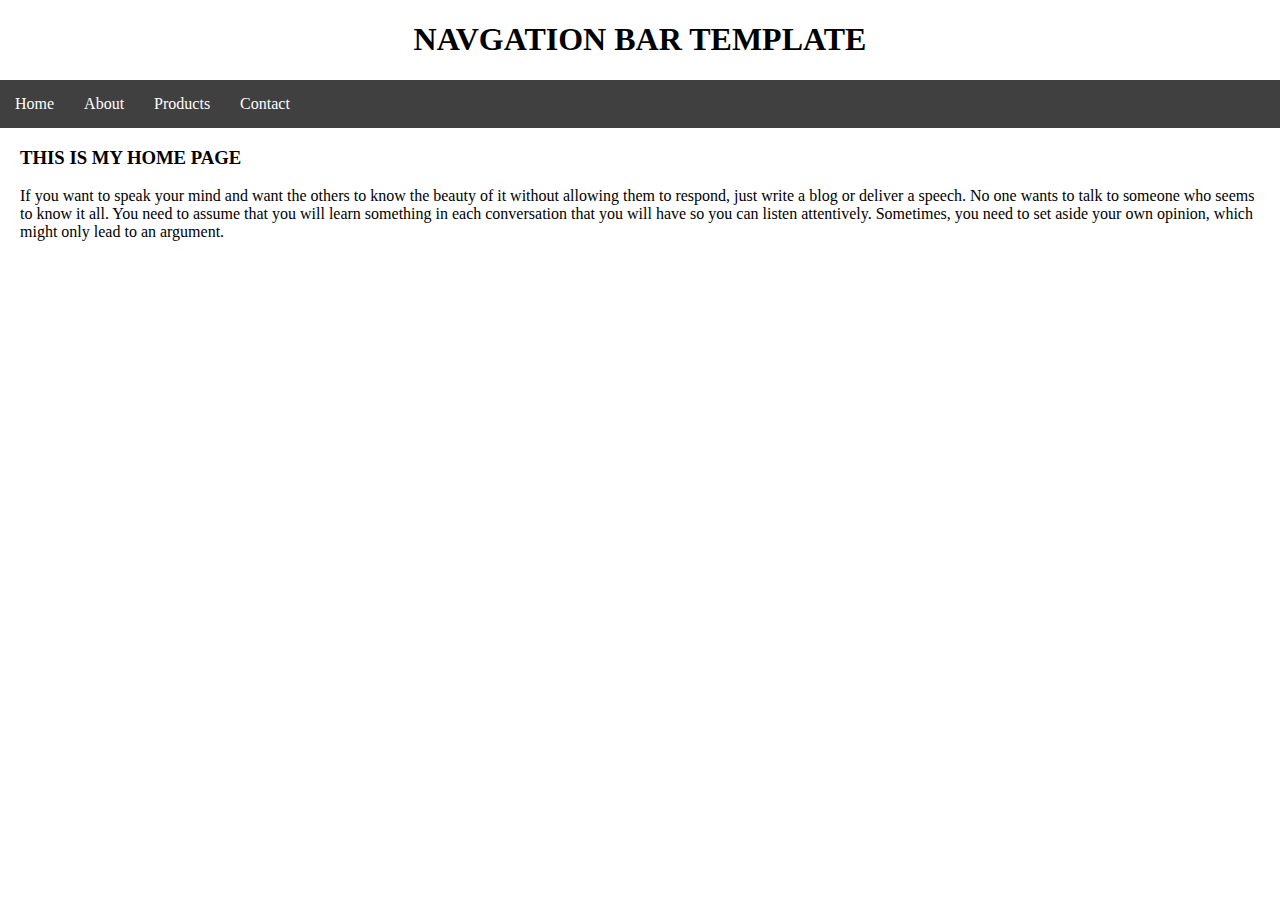
<file: index.html>
<!DOCTYPE html>
<html>
<head>
	<meta charset="utf-8">
	<meta name="viewport" content="width=device-width, initial-scale=1">
	<link rel="stylesheet" type="text/css" href="vavcss.css">
	<title>NAVIGATIONBAR</title>
</head>
<body>
<h1>NAVGATION BAR TEMPLATE</h1>
<nav class="navbar">
	<ul>
		<li><a href="index.html">Home</a></li>
		<li><a href="About.html">About</a></li>
		<li><a href="Product.html">Products</a></li>
		<li><a href="Contact.html">Contact</a></li>
	</ul>
	<main>
		<h3>THIS IS MY HOME PAGE</h3>
		<p> If you want to speak your mind and want the others to know the beauty of it without allowing them to respond, just write a blog or deliver a speech. No one wants to talk to someone who seems to know it all. You need to assume that you will learn something in each conversation that you will have so you can listen attentively. Sometimes, you need to set aside your own opinion, which might only lead to an argument.</p><br>
		
	</main>
</nav>
</body>
</html>
</file>
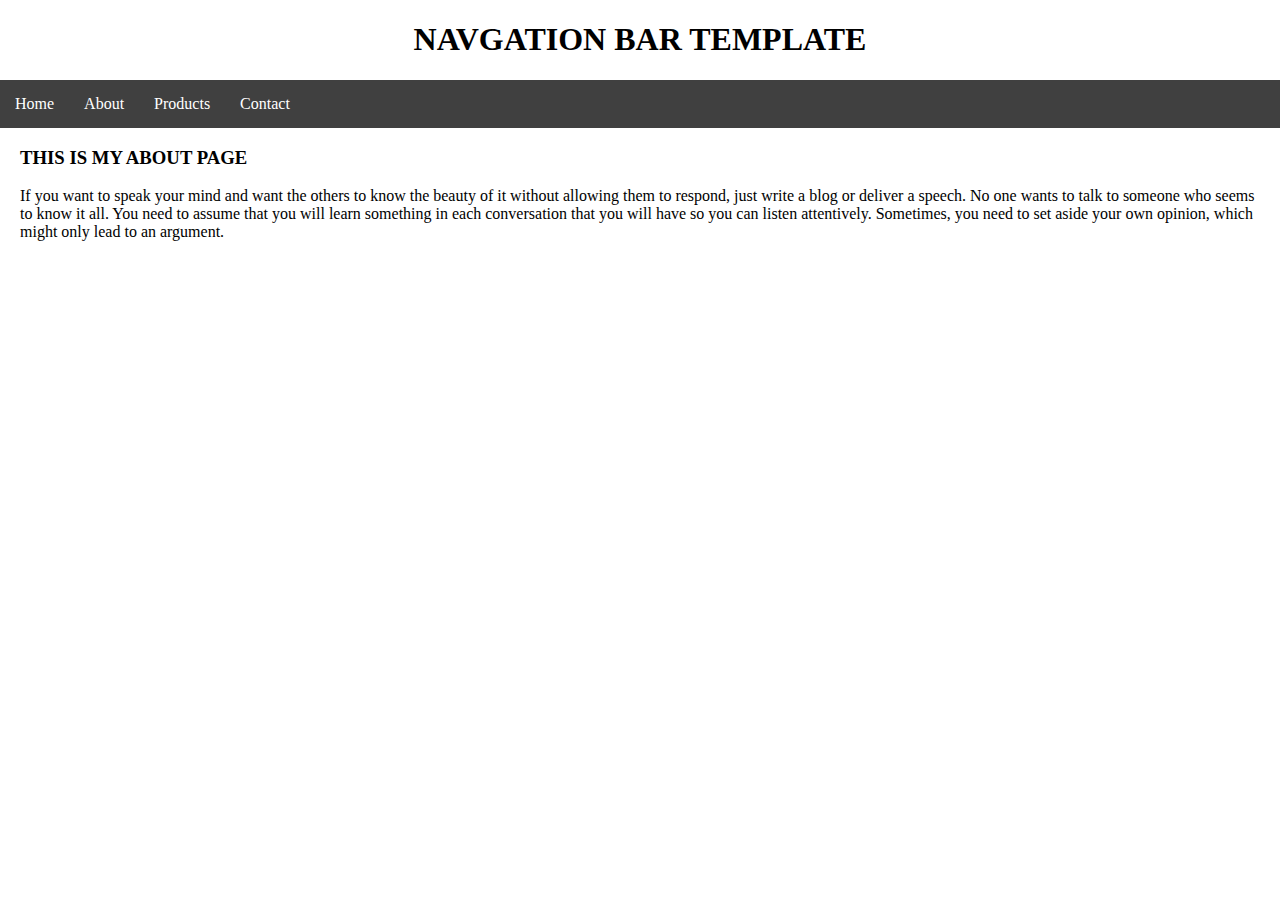
<file: About.html>
<!DOCTYPE html>
<html>
<head>
	<meta charset="utf-8">
	<meta name="viewport" content="width=device-width, initial-scale=1">
	<link rel="stylesheet" type="text/css" href="vavcss.css">
	<title>NAVIGATIONBAR</title>
</head>
<body>
<h1>NAVGATION BAR TEMPLATE</h1>
<nav class="navbar">
	<ul>
		<li><a href="Home.html">Home</a></li>
		<li><a href="About.html">About</a></li>
		<li><a href="Product.html">Products</a></li>
		<li><a href="Contact.html">Contact</a></li>
	</ul>
	<main>
		<h3>THIS IS MY ABOUT PAGE</h3>
		<p> If you want to speak your mind and want the others to know the beauty of it without allowing them to respond, just write a blog or deliver a speech. No one wants to talk to someone who seems to know it all. You need to assume that you will learn something in each conversation that you will have so you can listen attentively. Sometimes, you need to set aside your own opinion, which might only lead to an argument.</p>
	</main>
</nav>
</body>
</html>
</file>
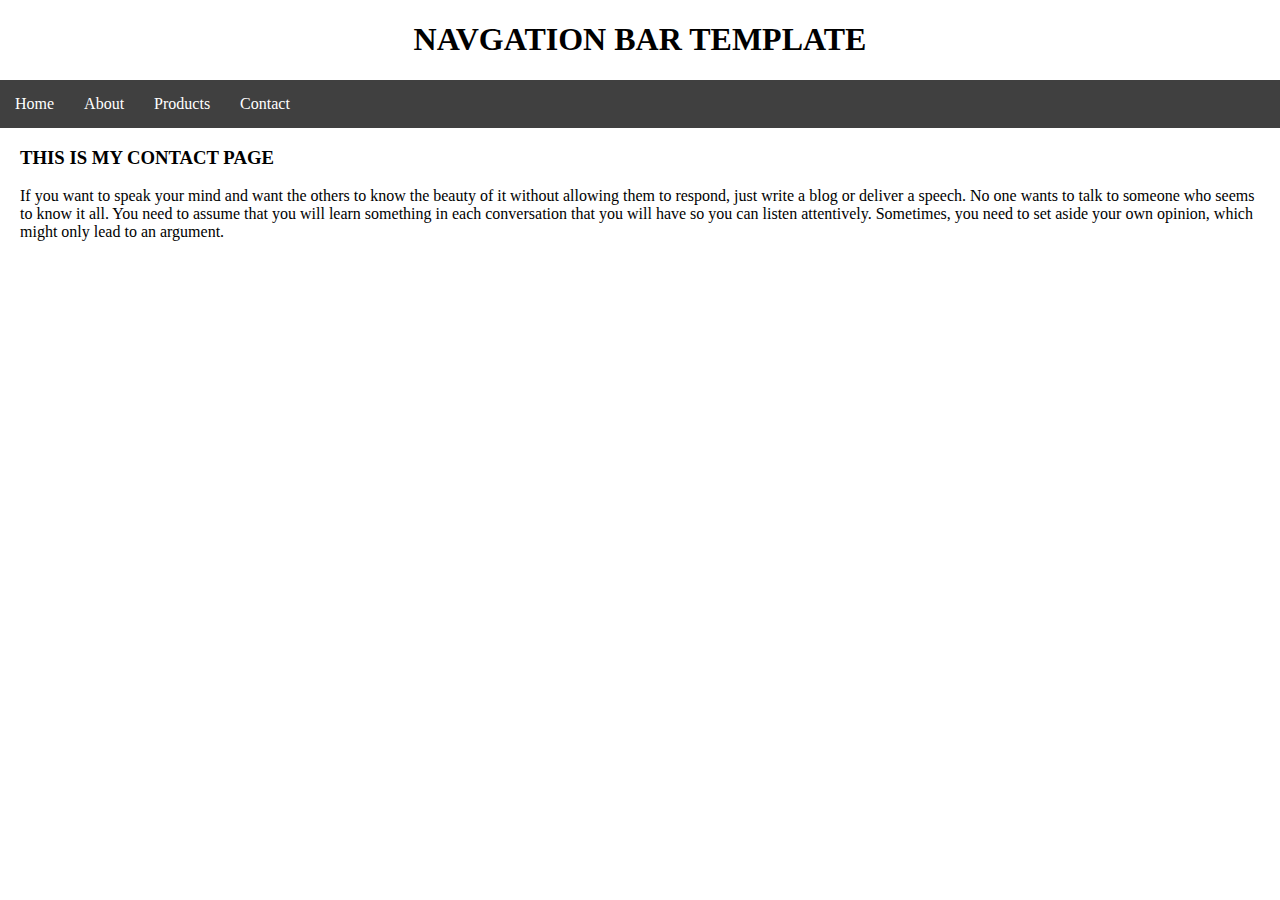
<file: Contact.html>
<!DOCTYPE html>
<html>
<head>
	<meta charset="utf-8">
	<meta name="viewport" content="width=device-width, initial-scale=1">
	<link rel="stylesheet" type="text/css" href="vavcss.css">
	<title>NAVIGATIONBAR</title>
</head>
<body>
<h1>NAVGATION BAR TEMPLATE</h1>
<nav class="navbar">
	<ul>
		<li><a href="Home.html">Home</a></li>
		<li><a href="About.html">About</a></li>
		<li><a href="Product.html">Products</a></li>
		<li><a href="Contact.html">Contact</a></li>
	</ul>
	<main>
		<h3>THIS IS MY CONTACT PAGE</h3>
		<p> If you want to speak your mind and want the others to know the beauty of it without allowing them to respond, just write a blog or deliver a speech. No one wants to talk to someone who seems to know it all. You need to assume that you will learn something in each conversation that you will have so you can listen attentively. Sometimes, you need to set aside your own opinion, which might only lead to an argument.</p>
	</main>
</nav>
</body>
</html>
</file>
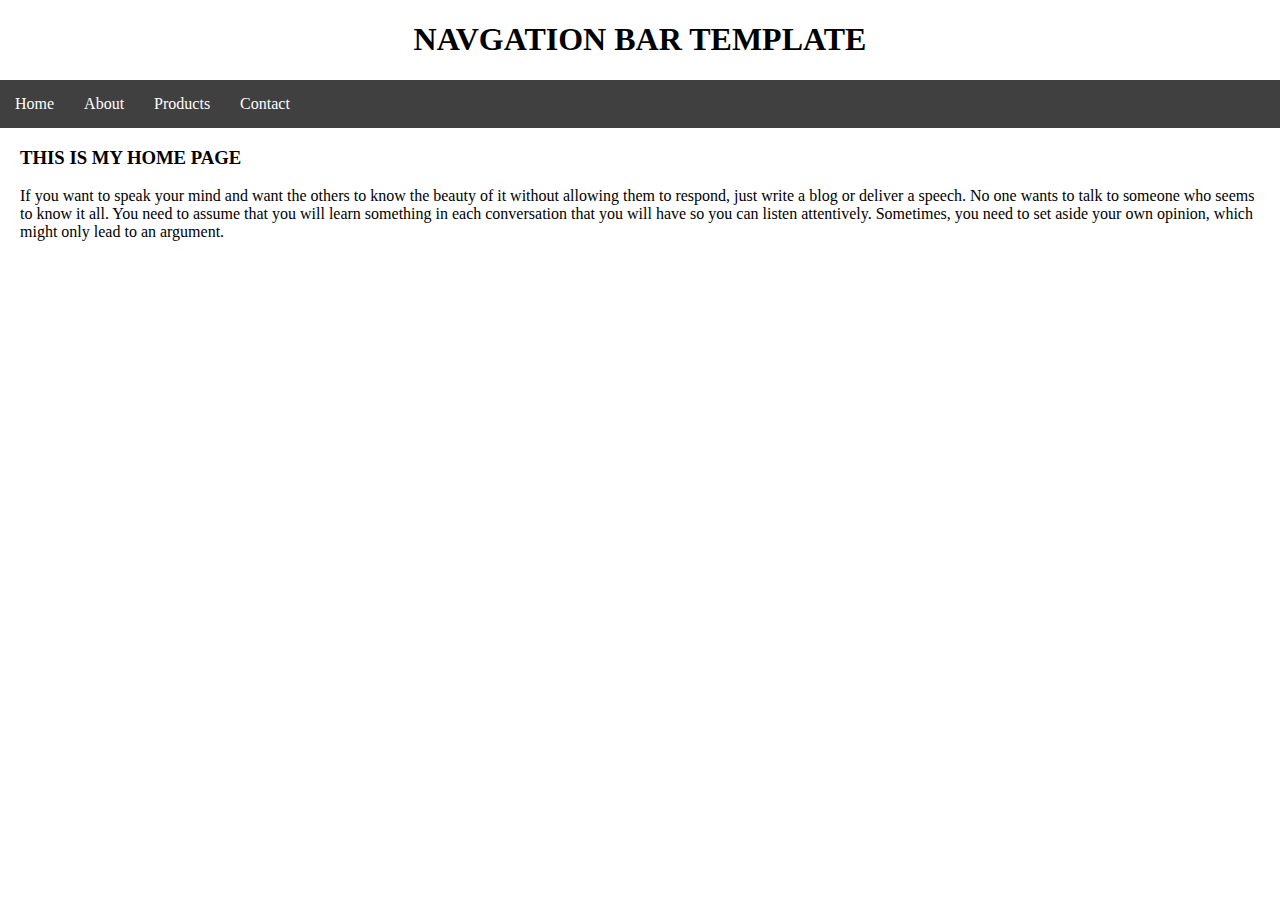
<file: Home.html>
<!DOCTYPE html>
<html>
<head>
	<meta charset="utf-8">
	<meta name="viewport" content="width=device-width, initial-scale=1">
	<link rel="stylesheet" type="text/css" href="vavcss.css">
	<title>NAVIGATIONBAR</title>
</head>
<body>
<h1>NAVGATION BAR TEMPLATE</h1>
<nav class="navbar">
	<ul>
		<li><a href="Home.html">Home</a></li>
		<li><a href="About.html">About</a></li>
		<li><a href="Product.html">Products</a></li>
		<li><a href="Contact.html">Contact</a></li>
	</ul>
	<main>
		<h3>THIS IS MY HOME PAGE</h3>
		<p> If you want to speak your mind and want the others to know the beauty of it without allowing them to respond, just write a blog or deliver a speech. No one wants to talk to someone who seems to know it all. You need to assume that you will learn something in each conversation that you will have so you can listen attentively. Sometimes, you need to set aside your own opinion, which might only lead to an argument.</p><br>
	</main>
</nav>
</body>
</html>
</file>
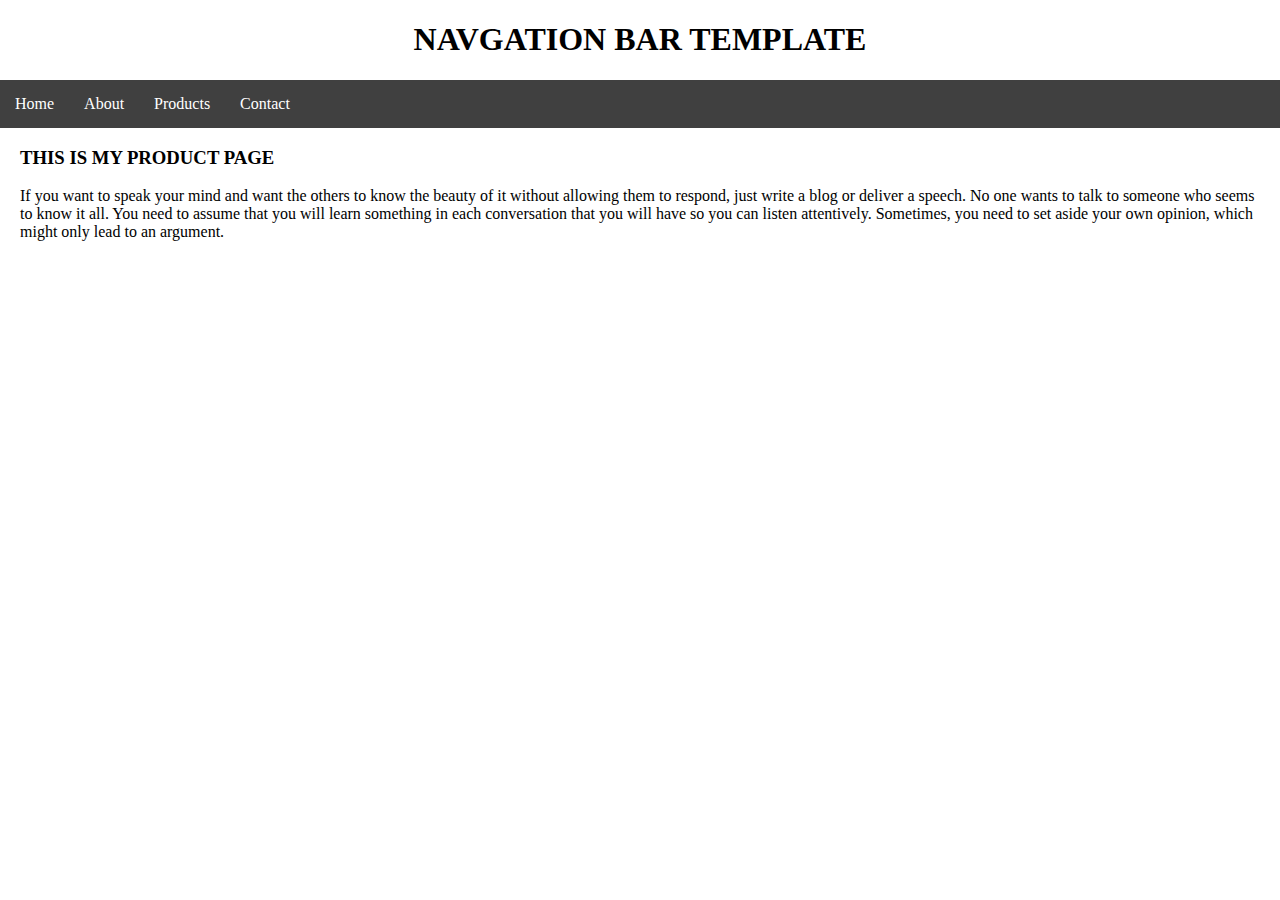
<file: Product.html>
<!DOCTYPE html>
<html>
<head>
	<meta charset="utf-8">
	<meta name="viewport" content="width=device-width, initial-scale=1">
	<link rel="stylesheet" type="text/css" href="vavcss.css">
	<title>NAVIGATIONBAR</title>
</head>
<body>
<h1>NAVGATION BAR TEMPLATE</h1>
<nav class="navbar">
	<ul>
		<li><a href="Home.html">Home</a></li>
		<li><a href="About.html">About</a></li>
		<li><a href="Product.html">Products</a></li>
		<li><a href="Contact.html">Contact</a></li>
	</ul>
	<main>
		<h3>THIS IS MY PRODUCT PAGE</h3>
		<p> If you want to speak your mind and want the others to know the beauty of it without allowing them to respond, just write a blog or deliver a speech. No one wants to talk to someone who seems to know it all. You need to assume that you will learn something in each conversation that you will have so you can listen attentively. Sometimes, you need to set aside your own opinion, which might only lead to an argument.</p>
	</main>
</nav>
</body>
</html>
</file>
<file: vavcss.css>
body{
	margin: 0px;
}
main{
	margin-left: 20px;
	margin-right: 20px;
}
h1{
	text-align: center;
}
.navbar ul{
	list-style-type: none;
	background-color:hsl(0,0%,25%) ;
	padding: 0px;
	margin: 0px;
	overflow: hidden;
   position: static;
}
.navbar a{
	color: white;
	text-decoration: none;
	padding: 15px;
	display: block;
	text-align: center;

}
.navbar a:hover{
	background-color: hsl(0,0%,10%);

}
.navbar li{
	float: left;
}
.navbar a:visited
{
	background-color: goldenrod;
}
.navbar a:active
{
	background-color: grey;
}
</file>
